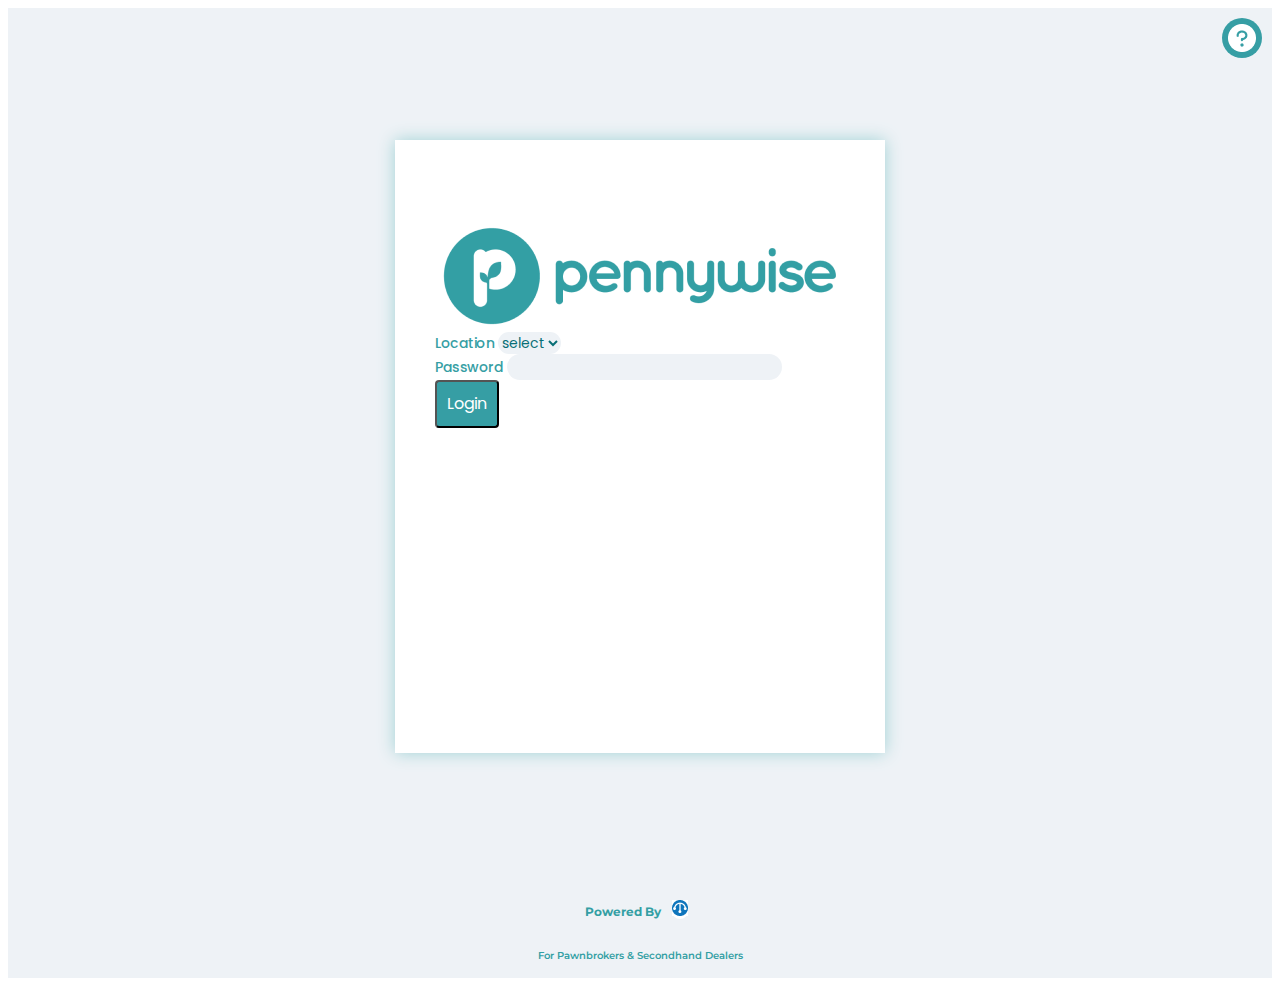
<file: index.html>
<!DOCTYPE html>
<html lang="en">

<head>
    <meta charset="UTF-8">
    <meta name="viewport" content="width=device-width, initial-scale=1.0">

    <link href="./style.css" rel="stylesheet" >
    <link href="https://cdn.jsdelivr.net/npm/bootstrap@5.0.2/dist/css/bootstrap.min.css" rel="stylesheet"
        integrity="sha384-EVSTQN3/azprG1Anm3QDgpJLIm9Nao0Yz1ztcQTwFspd3yD65VohhpuuCOmLASjC" crossorigin="anonymous">
        <title>Document</title>
</head>

<body>
    <section class="login_section">
        <div class="quesgtion_mark">
            <img src="./q.png" class="img-fluid">
        </div>
        <div class="container">
            <div class="row">
                <div class='col-xl-4 col-lg-6 col-md-10 mx-auto'>
                    <div class='login-form'>
                        <div class='form-main-heading my-3'>
                            <img src="./PW_Logo-Full.png" class='img-fluid' />
                        </div>

                        <form class="text-center">
                            <div class="mb-3 text-start mt-5">
                                <label for="LocationInput" class="form-label">Location</label>
                                <select id="LocationInput" class="form-select" aria-label="Default select example">
                                    <option selected>select</option>
                                    <option value="1">One</option>
                                    <option value="2">Two</option>
                                    <option value="3">Three</option>
                                </select>
                            </div>
                            <div class="mb-3 text-start">
                                <label for="PasswordInput" class="form-label">Password</label>
                                <input type="password" class="form-control" id="PasswordInput">
                            </div>
                            <button type="submit" class="btn log-btn mt-sm-5 mt-2 mx-auto">Login</button>
                        </form>
                    </div>
                </div>
            </div>
        </div>
        <footer>
            <div class="footer_position"></div>
            <div class="footer_container">
                <h5>Powered By <span><img src="./footer.png" class="img-fluid"></span></h5>
                <p>For Pawnbrokers & Secondhand Dealers</p>
            </div>
        </footer>
    </section>

    <script src="https://cdn.jsdelivr.net/npm/bootstrap@5.0.2/dist/js/bootstrap.bundle.min.js"
        integrity="sha384-MrcW6ZMFYlzcLA8Nl+NtUVF0sA7MsXsP1UyJoMp4YLEuNSfAP+JcXn/tWtIaxVXM"
        crossorigin="anonymous"></script>
</body>

</html>
</file>
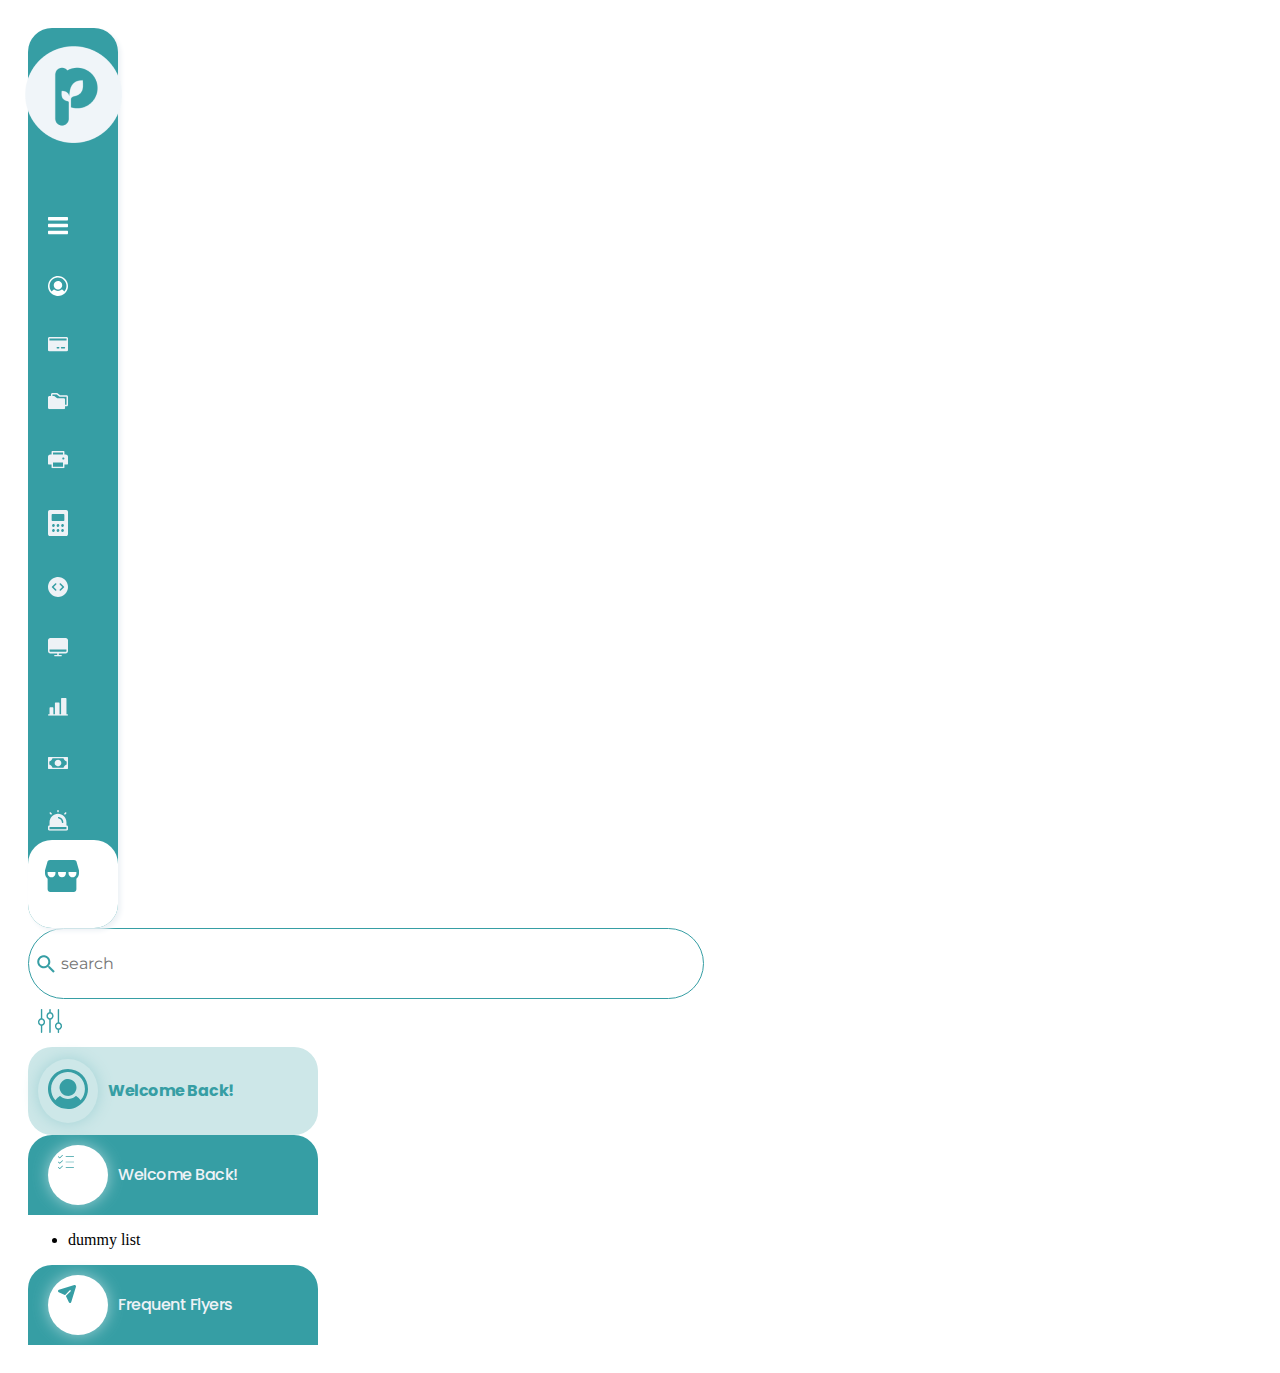
<file: dashboard.html>
<!DOCTYPE html>
<html lang="en">

<head>
    <meta charset="UTF-8">
    <meta name="viewport" content="width=device-width, initial-scale=1.0">

    <link href="./style.css" rel="stylesheet" >
    <link href="https://cdn.jsdelivr.net/npm/bootstrap@5.0.2/dist/css/bootstrap.min.css" rel="stylesheet"
        integrity="sha384-EVSTQN3/azprG1Anm3QDgpJLIm9Nao0Yz1ztcQTwFspd3yD65VohhpuuCOmLASjC" crossorigin="anonymous">
        <title>Document</title>
</head>

<body>
    <section class="dashboard_section"> 
        <div class="custom_container">
            <div class="row">
                <div class="col custom_col_nav" id="nav_menu">
                    <div class="lgog_div">
                        <img src="./PW_Logo-Icon.png" class="img-fluid">
                    </div>
                    <div class="menu_div">
                        <ul>
                            <li><a><svg xmlns="http://www.w3.org/2000/svg" width="20" height="18" viewBox="0 0 20 18" fill="none">
                                <path d="M20 7.71429V9.42857C20 9.6559 19.9122 9.87392 19.7559 10.0347C19.5996 10.1954 19.3877 10.2857 19.1667 10.2857H0.833333C0.61232 10.2857 0.400358 10.1954 0.244078 10.0347C0.0877975 9.87392 0 9.6559 0 9.42857V7.71429C0 7.48696 0.0877975 7.26894 0.244078 7.10819C0.400358 6.94745 0.61232 6.85714 0.833333 6.85714H19.1667C19.3877 6.85714 19.5996 6.94745 19.7559 7.10819C19.9122 7.26894 20 7.48696 20 7.71429ZM19.1667 13.7143H0.833333C0.61232 13.7143 0.400358 13.8046 0.244078 13.9653C0.0877975 14.1261 0 14.3441 0 14.5714V16.2857C0 16.513 0.0877975 16.7311 0.244078 16.8918C0.400358 17.0526 0.61232 17.1429 0.833333 17.1429H19.1667C19.3877 17.1429 19.5996 17.0526 19.7559 16.8918C19.9122 16.7311 20 16.513 20 16.2857V14.5714C20 14.3441 19.9122 14.1261 19.7559 13.9653C19.5996 13.8046 19.3877 13.7143 19.1667 13.7143ZM19.1667 0H0.833333C0.61232 0 0.400358 0.090306 0.244078 0.251051C0.0877975 0.411797 0 0.629814 0 0.857143V2.57143C0 2.79876 0.0877975 3.01677 0.244078 3.17752C0.400358 3.33827 0.61232 3.42857 0.833333 3.42857H19.1667C19.3877 3.42857 19.5996 3.33827 19.7559 3.17752C19.9122 3.01677 20 2.79876 20 2.57143V0.857143C20 0.629814 19.9122 0.411797 19.7559 0.251051C19.5996 0.090306 19.3877 0 19.1667 0Z" fill="white"/>
                              </svg><span>Main Menu</span></a>
                            </li>
                            <li><a><svg xmlns="http://www.w3.org/2000/svg" width="20" height="20" viewBox="0 0 20 20" fill="none">
                                <path d="M14.2308 9.23077C14.2308 10.0675 13.9826 10.8855 13.5178 11.5813C13.0529 12.277 12.3921 12.8193 11.619 13.1395C10.846 13.4597 9.99531 13.5435 9.17462 13.3802C8.35393 13.217 7.60008 12.8141 7.0084 12.2224C6.41671 11.6307 6.01377 10.8768 5.85053 10.0561C5.68728 9.23546 5.77107 8.38479 6.09128 7.61172C6.4115 6.83865 6.95377 6.17789 7.64951 5.71301C8.34526 5.24813 9.16323 5 10 5C11.1217 5.00127 12.1971 5.44742 12.9902 6.24057C13.7833 7.03371 14.2295 8.10909 14.2308 9.23077ZM20 10C20 11.9778 19.4135 13.9112 18.3147 15.5557C17.2159 17.2002 15.6541 18.4819 13.8268 19.2388C11.9996 19.9957 9.98891 20.1937 8.0491 19.8078C6.10929 19.422 4.32746 18.4696 2.92894 17.0711C1.53041 15.6725 0.578004 13.8907 0.192152 11.9509C-0.1937 10.0111 0.00433284 8.00042 0.761209 6.17316C1.51809 4.3459 2.79981 2.78412 4.4443 1.6853C6.08879 0.58649 8.02219 0 10 0C12.6513 0.00279983 15.1932 1.05727 17.068 2.93202C18.9427 4.80678 19.9972 7.34869 20 10ZM18.4615 10C18.4603 8.86109 18.2294 7.73412 17.7826 6.6865C17.3359 5.63887 16.6824 4.69211 15.8614 3.90282C15.0403 3.11353 14.0685 2.49794 13.0041 2.09285C11.9396 1.68776 10.8044 1.50149 9.66635 1.54519C5.1375 1.72019 1.52597 5.49231 1.53847 10.024C1.54281 12.087 2.30368 14.0768 3.67693 15.6163C4.23618 14.8052 4.94658 14.1095 5.76923 13.5673C5.83937 13.521 5.92276 13.4989 6.00663 13.5045C6.0905 13.51 6.17024 13.5429 6.23366 13.5981C7.27902 14.5023 8.61497 14.9999 9.99712 14.9999C11.3793 14.9999 12.7152 14.5023 13.7606 13.5981C13.824 13.5429 13.9037 13.51 13.9876 13.5045C14.0715 13.4989 14.1549 13.521 14.225 13.5673C15.0487 14.1092 15.7601 14.8049 16.3202 15.6163C17.7002 14.0712 18.4626 12.0717 18.4615 10Z" fill="white"/>
                              </svg><span>New Customer</span></a>
                            </li>
                            <li><a><svg xmlns="http://www.w3.org/2000/svg" width="20" height="15" viewBox="0 0 20 15" fill="none">
                                <g clip-path="url(#clip0_28_2463)">
                                  <path d="M18.5714 0H1.42857C1.04969 0 0.686328 0.15145 0.418419 0.421034C0.15051 0.690617 0 1.05625 0 1.4375V12.9375C0 13.3187 0.15051 13.6844 0.418419 13.954C0.686328 14.2235 1.04969 14.375 1.42857 14.375H18.5714C18.9503 14.375 19.3137 14.2235 19.5816 13.954C19.8495 13.6844 20 13.3187 20 12.9375V1.4375C20 1.05625 19.8495 0.690617 19.5816 0.421034C19.3137 0.15145 18.9503 0 18.5714 0ZM10.7143 11.5H9.28571C9.09627 11.5 8.91459 11.4243 8.78064 11.2895C8.64668 11.1547 8.57143 10.9719 8.57143 10.7812C8.57143 10.5906 8.64668 10.4078 8.78064 10.273C8.91459 10.1382 9.09627 10.0625 9.28571 10.0625H10.7143C10.9037 10.0625 11.0854 10.1382 11.2194 10.273C11.3533 10.4078 11.4286 10.5906 11.4286 10.7812C11.4286 10.9719 11.3533 11.1547 11.2194 11.2895C11.0854 11.4243 10.9037 11.5 10.7143 11.5ZM16.4286 11.5H13.5714C13.382 11.5 13.2003 11.4243 13.0664 11.2895C12.9324 11.1547 12.8571 10.9719 12.8571 10.7812C12.8571 10.5906 12.9324 10.4078 13.0664 10.273C13.2003 10.1382 13.382 10.0625 13.5714 10.0625H16.4286C16.618 10.0625 16.7997 10.1382 16.9336 10.273C17.0676 10.4078 17.1429 10.5906 17.1429 10.7812C17.1429 10.9719 17.0676 11.1547 16.9336 11.2895C16.7997 11.4243 16.618 11.5 16.4286 11.5ZM1.42857 3.59375V1.4375H18.5714V3.59375H1.42857Z" fill="#EEF2F6"/>
                                </g>
                                <defs>
                                  <clipPath id="clip0_28_2463">
                                    <rect width="20" height="14.375" fill="white"/>
                                  </clipPath>
                                </defs>
                              </svg><span>Retail Menu</span></a>
                            </li>
                            <li><a><svg xmlns="http://www.w3.org/2000/svg" width="20" height="17" viewBox="0 0 20 17" fill="none">
                                <g clip-path="url(#clip0_28_2218)">
                                  <path d="M18.5185 2.22222H12.0991L9.53056 0.296296C9.27374 0.104681 8.96209 0.000794758 8.64167 0H4.44444C4.05153 0 3.67471 0.156084 3.39688 0.433916C3.11905 0.711747 2.96296 1.08857 2.96296 1.48148V2.96296H1.48148C1.08857 2.96296 0.711747 3.11905 0.433916 3.39688C0.156084 3.67471 0 4.05153 0 4.44444V14.8148C0 15.2077 0.156084 15.5845 0.433916 15.8624C0.711747 16.1402 1.08857 16.2963 1.48148 16.2963H15.638C16.0089 16.2958 16.3644 16.1482 16.6267 15.886C16.889 15.6237 17.0365 15.2681 17.037 14.8972V13.3333H18.6009C18.9718 13.3328 19.3274 13.1853 19.5897 12.923C19.8519 12.6607 19.9995 12.3052 20 11.9343V3.7037C20 3.31079 19.8439 2.93397 19.5661 2.65614C19.2883 2.37831 18.9114 2.22222 18.5185 2.22222ZM18.5185 11.8518H17.037V6.66667C17.037 6.27375 16.881 5.89693 16.6031 5.6191C16.3253 5.34127 15.9485 5.18518 15.5556 5.18518H9.13611L6.56759 3.25926C6.31078 3.06764 5.99912 2.96376 5.6787 2.96296H4.44444V1.48148H8.64167L11.2102 3.40741C11.467 3.59902 11.7787 3.70291 12.0991 3.7037H18.5185V11.8518Z" fill="#EEF2F6"/>
                                </g>
                                <defs>
                                  <clipPath id="clip0_28_2218">
                                    <rect width="20" height="16.2963" fill="white"/>
                                  </clipPath>
                                </defs>
                              </svg><span>Loan Bays & Locations</span></a>
                            </li>
                            <li><a><svg xmlns="http://www.w3.org/2000/svg" width="20" height="18" viewBox="0 0 20 18" fill="none">
                                <g clip-path="url(#clip0_28_2238)">
                                  <path d="M20 5.71428V12.8571C20 13.0466 19.9247 13.2283 19.7908 13.3622C19.6568 13.4962 19.4752 13.5714 19.2857 13.5714H16.4286V16.4286C16.4286 16.618 16.3533 16.7997 16.2194 16.9336C16.0854 17.0676 15.9037 17.1429 15.7143 17.1429H4.28571C4.09627 17.1429 3.91459 17.0676 3.78064 16.9336C3.64668 16.7997 3.57143 16.618 3.57143 16.4286V13.5714H0.714286C0.524845 13.5714 0.343164 13.4962 0.209209 13.3622C0.0752549 13.2283 0 13.0466 0 12.8571V5.71428C0 4.53303 1.01429 3.57143 2.26161 3.57143H3.57143V0.714286C3.57143 0.524845 3.64668 0.343164 3.78064 0.20921C3.91459 0.075255 4.09627 0 4.28571 0H15.7143C15.9037 0 16.0854 0.075255 16.2194 0.20921C16.3533 0.343164 16.4286 0.524845 16.4286 0.714286V3.57143H17.7384C18.9857 3.57143 20 4.53303 20 5.71428ZM5 3.57143H15V1.42857H5V3.57143ZM15 11.4286H5V15.7143H15V11.4286ZM16.4286 7.5C16.4286 7.28809 16.3657 7.08094 16.248 6.90475C16.1303 6.72855 15.9629 6.59122 15.7672 6.51013C15.5714 6.42903 15.356 6.40782 15.1481 6.44916C14.9403 6.4905 14.7494 6.59254 14.5995 6.74238C14.4497 6.89223 14.3476 7.08314 14.3063 7.29097C14.265 7.49881 14.2862 7.71424 14.3673 7.91002C14.4484 8.10579 14.5857 8.27313 14.7619 8.39086C14.9381 8.50859 15.1452 8.57143 15.3571 8.57143C15.6413 8.57143 15.9138 8.45854 16.1148 8.25761C16.3157 8.05668 16.4286 7.78416 16.4286 7.5Z" fill="#EEF2F6"/>
                                </g>
                                <defs>
                                  <clipPath id="clip0_28_2238">
                                    <rect width="20" height="17.1429" fill="white"/>
                                  </clipPath>
                                </defs>
                              </svg><span>Reprint Receipts</span></a>
                            </li>
                            <li><a><svg xmlns="http://www.w3.org/2000/svg" width="20" height="26" viewBox="0 0 20 26" fill="none">
                                <path d="M18.1818 0H1.81818C1.33597 0 0.873508 0.210714 0.532533 0.585786C0.191558 0.960859 0 1.46957 0 2V24C0 24.5304 0.191558 25.0391 0.532533 25.4142C0.873508 25.7893 1.33597 26 1.81818 26H18.1818C18.664 26 19.1265 25.7893 19.4675 25.4142C19.8084 25.0391 20 24.5304 20 24V2C20 1.46957 19.8084 0.960859 19.4675 0.585786C19.1265 0.210714 18.664 0 18.1818 0ZM5.45455 22C5.18484 22 4.9212 21.912 4.69695 21.7472C4.4727 21.5824 4.29792 21.3481 4.19471 21.074C4.0915 20.7999 4.06449 20.4983 4.11711 20.2074C4.16973 19.9164 4.2996 19.6491 4.49031 19.4393C4.68102 19.2296 4.92399 19.0867 5.18851 19.0288C5.45303 18.9709 5.72721 19.0007 5.97639 19.1142C6.22556 19.2277 6.43853 19.42 6.58837 19.6666C6.73821 19.9133 6.81818 20.2033 6.81818 20.5C6.81818 20.8978 6.67451 21.2794 6.41878 21.5607C6.16305 21.842 5.8162 22 5.45455 22ZM5.45455 17C5.18484 17 4.9212 16.912 4.69695 16.7472C4.4727 16.5824 4.29792 16.3481 4.19471 16.074C4.0915 15.7999 4.06449 15.4983 4.11711 15.2074C4.16973 14.9164 4.2996 14.6491 4.49031 14.4393C4.68102 14.2296 4.92399 14.0867 5.18851 14.0288C5.45303 13.9709 5.72721 14.0007 5.97639 14.1142C6.22556 14.2277 6.43853 14.42 6.58837 14.6666C6.73821 14.9133 6.81818 15.2033 6.81818 15.5C6.81818 15.8978 6.67451 16.2794 6.41878 16.5607C6.16305 16.842 5.8162 17 5.45455 17ZM10 22C9.7303 22 9.46665 21.912 9.2424 21.7472C9.01816 21.5824 8.84338 21.3481 8.74016 21.074C8.63695 20.7999 8.60995 20.4983 8.66257 20.2074C8.71518 19.9164 8.84506 19.6491 9.03576 19.4393C9.22647 19.2296 9.46945 19.0867 9.73397 19.0288C9.99849 18.9709 10.2727 19.0007 10.5218 19.1142C10.771 19.2277 10.984 19.42 11.1338 19.6666C11.2837 19.9133 11.3636 20.2033 11.3636 20.5C11.3636 20.8978 11.22 21.2794 10.9642 21.5607C10.7085 21.842 10.3617 22 10 22ZM10 17C9.7303 17 9.46665 16.912 9.2424 16.7472C9.01816 16.5824 8.84338 16.3481 8.74016 16.074C8.63695 15.7999 8.60995 15.4983 8.66257 15.2074C8.71518 14.9164 8.84506 14.6491 9.03576 14.4393C9.22647 14.2296 9.46945 14.0867 9.73397 14.0288C9.99849 13.9709 10.2727 14.0007 10.5218 14.1142C10.771 14.2277 10.984 14.42 11.1338 14.6666C11.2837 14.9133 11.3636 15.2033 11.3636 15.5C11.3636 15.8978 11.22 16.2794 10.9642 16.5607C10.7085 16.842 10.3617 17 10 17ZM14.5455 22C14.2758 22 14.0121 21.912 13.7879 21.7472C13.5636 21.5824 13.3888 21.3481 13.2856 21.074C13.1824 20.7999 13.1554 20.4983 13.208 20.2074C13.2606 19.9164 13.3905 19.6491 13.5812 19.4393C13.7719 19.2296 14.0149 19.0867 14.2794 19.0288C14.5439 18.9709 14.8181 19.0007 15.0673 19.1142C15.3165 19.2277 15.5294 19.42 15.6793 19.6666C15.8291 19.9133 15.9091 20.2033 15.9091 20.5C15.9091 20.8978 15.7654 21.2794 15.5097 21.5607C15.254 21.842 14.9071 22 14.5455 22ZM14.5455 17C14.2758 17 14.0121 16.912 13.7879 16.7472C13.5636 16.5824 13.3888 16.3481 13.2856 16.074C13.1824 15.7999 13.1554 15.4983 13.208 15.2074C13.2606 14.9164 13.3905 14.6491 13.5812 14.4393C13.7719 14.2296 14.0149 14.0867 14.2794 14.0288C14.5439 13.9709 14.8181 14.0007 15.0673 14.1142C15.3165 14.2277 15.5294 14.42 15.6793 14.6666C15.8291 14.9133 15.9091 15.2033 15.9091 15.5C15.9091 15.8978 15.7654 16.2794 15.5097 16.5607C15.254 16.842 14.9071 17 14.5455 17ZM16.3636 10C16.3636 10.2652 16.2679 10.5196 16.0974 10.7071C15.9269 10.8946 15.6957 11 15.4545 11H4.54545C4.30435 11 4.07312 10.8946 3.90263 10.7071C3.73214 10.5196 3.63636 10.2652 3.63636 10V5C3.63636 4.73478 3.73214 4.48043 3.90263 4.29289C4.07312 4.10536 4.30435 4 4.54545 4H15.4545C15.6957 4 15.9269 4.10536 16.0974 4.29289C16.2679 4.48043 16.3636 4.73478 16.3636 5V10Z" fill="#EEF2F6"/>
                              </svg><span>Till Balancing</span></a>
                            </li>
                            <li><a><svg xmlns="http://www.w3.org/2000/svg" width="20" height="20" viewBox="0 0 20 20" fill="none">
                                <g clip-path="url(#clip0_28_2225)">
                                  <path d="M20 10C20 8.02219 19.4135 6.08879 18.3147 4.4443C17.2159 2.79981 15.6541 1.51808 13.8268 0.761209C11.9996 0.00433249 9.98891 -0.193701 8.0491 0.192151C6.10929 0.578003 4.32746 1.53041 2.92894 2.92894C1.53041 4.32746 0.578005 6.10929 0.192152 8.0491C-0.193701 9.98891 0.00433297 11.9996 0.761209 13.8268C1.51808 15.6541 2.79981 17.2159 4.4443 18.3147C6.08879 19.4135 8.02219 20 10 20C12.6513 19.9972 15.1932 18.9427 17.068 17.068C18.9427 15.1932 19.9972 12.6513 20 10ZM7.14808 13.6212L4.07116 10.5442C3.99964 10.4728 3.9429 10.388 3.90419 10.2946C3.86548 10.2012 3.84555 10.1011 3.84555 10C3.84555 9.89891 3.86548 9.79882 3.90419 9.70543C3.9429 9.61205 3.99964 9.52721 4.07116 9.45577L7.14808 6.37885C7.29242 6.23451 7.48818 6.15342 7.69231 6.15342C7.89644 6.15342 8.0922 6.23451 8.23654 6.37885C8.38088 6.52319 8.46197 6.71895 8.46197 6.92308C8.46197 7.12721 8.38088 7.32297 8.23654 7.46731L5.70289 10L8.23654 12.5327C8.38088 12.677 8.46197 12.8728 8.46197 13.0769C8.46197 13.2811 8.38088 13.4768 8.23654 13.6212C8.0922 13.7655 7.89644 13.8466 7.69231 13.8466C7.48818 13.8466 7.29242 13.7655 7.14808 13.6212ZM11.7635 13.6212C11.6919 13.5497 11.6352 13.4649 11.5965 13.3715C11.5578 13.2781 11.5379 13.178 11.5379 13.0769C11.5379 12.9758 11.5578 12.8757 11.5965 12.7824C11.6352 12.689 11.6919 12.6041 11.7635 12.5327L14.2971 10L11.7635 7.46731C11.6191 7.32297 11.538 7.12721 11.538 6.92308C11.538 6.71895 11.6191 6.52319 11.7635 6.37885C11.9078 6.23451 12.1036 6.15342 12.3077 6.15342C12.5118 6.15342 12.7076 6.23451 12.8519 6.37885L15.9288 9.45577C16.0004 9.52721 16.0571 9.61205 16.0958 9.70543C16.1345 9.79882 16.1545 9.89891 16.1545 10C16.1545 10.1011 16.1345 10.2012 16.0958 10.2946C16.0571 10.388 16.0004 10.4728 15.9288 10.5442L12.8519 13.6212C12.7805 13.6927 12.6956 13.7494 12.6023 13.7881C12.5089 13.8268 12.4088 13.8468 12.3077 13.8468C12.2066 13.8468 12.1065 13.8268 12.0131 13.7881C11.9197 13.7494 11.8349 13.6927 11.7635 13.6212Z" fill="#EEF2F6"/>
                                </g>
                                <defs>
                                  <clipPath id="clip0_28_2225">
                                    <rect width="20" height="20" fill="white" transform="translate(20) rotate(90)"/>
                                  </clipPath>
                                </defs>
                              </svg><span>Cash Till Transfer</span></a>
                            </li>
                            <li><a><svg xmlns="http://www.w3.org/2000/svg" width="20" height="19" viewBox="0 0 20 19" fill="none">
                                <g clip-path="url(#clip0_28_3403)">
                                  <path d="M17.6923 0H2.30769C1.69565 0 1.10868 0.243131 0.675907 0.675908C0.243131 1.10868 0 1.69565 0 2.30769V13.0769C0 13.689 0.243131 14.2759 0.675907 14.7087C1.10868 15.1415 1.69565 15.3846 2.30769 15.3846H9.23077V16.9231H6.92308C6.71906 16.9231 6.52341 17.0041 6.37915 17.1484C6.23489 17.2926 6.15385 17.4883 6.15385 17.6923C6.15385 17.8963 6.23489 18.092 6.37915 18.2362C6.52341 18.3805 6.71906 18.4615 6.92308 18.4615H13.0769C13.2809 18.4615 13.4766 18.3805 13.6209 18.2362C13.7651 18.092 13.8462 17.8963 13.8462 17.6923C13.8462 17.4883 13.7651 17.2926 13.6209 17.1484C13.4766 17.0041 13.2809 16.9231 13.0769 16.9231H10.7692V15.3846H17.6923C18.3043 15.3846 18.8913 15.1415 19.3241 14.7087C19.7569 14.2759 20 13.689 20 13.0769V2.30769C20 1.69565 19.7569 1.10868 19.3241 0.675908C18.8913 0.243131 18.3043 0 17.6923 0ZM17.6923 13.8462H2.30769C2.10368 13.8462 1.90802 13.7651 1.76376 13.6209C1.61951 13.4766 1.53846 13.2809 1.53846 13.0769V11.5385H18.4615V13.0769C18.4615 13.2809 18.3805 13.4766 18.2362 13.6209C18.092 13.7651 17.8963 13.8462 17.6923 13.8462Z" fill="#EEF2F6"/>
                                </g>
                                <defs>
                                  <clipPath id="clip0_28_3403">
                                    <rect width="20" height="18.4615" fill="white"/>
                                  </clipPath>
                                </defs>
                              </svg><span>Loans To Retail</span></a>
                            </li>
                            <li><a><svg xmlns="http://www.w3.org/2000/svg" width="20" height="18" viewBox="0 0 20 18" fill="none">
                                <g clip-path="url(#clip0_28_2343)">
                                  <path d="M20 16.9231C20 17.1271 19.919 17.3228 19.7747 17.467C19.6304 17.6113 19.4348 17.6923 19.2308 17.6923H0.769231C0.565218 17.6923 0.369561 17.6113 0.225302 17.467C0.0810437 17.3228 0 17.1271 0 16.9231C0 16.7191 0.0810437 16.5234 0.225302 16.3792C0.369561 16.2349 0.565218 16.1538 0.769231 16.1538H1.53846V10C1.53846 9.79599 1.61951 9.60033 1.76376 9.45607C1.90802 9.31181 2.10368 9.23077 2.30769 9.23077H4.61538C4.8194 9.23077 5.01505 9.31181 5.15931 9.45607C5.30357 9.60033 5.38462 9.79599 5.38462 10V16.1538H6.92308V5.38462C6.92308 5.1806 7.00412 4.98495 7.14838 4.84069C7.29264 4.69643 7.4883 4.61539 7.69231 4.61539H10.7692C10.9732 4.61539 11.1689 4.69643 11.3132 4.84069C11.4574 4.98495 11.5385 5.1806 11.5385 5.38462V16.1538H13.0769V0.769231C13.0769 0.565218 13.158 0.369561 13.3022 0.225303C13.4465 0.0810439 13.6421 0 13.8462 0H17.6923C17.8963 0 18.092 0.0810439 18.2362 0.225303C18.3805 0.369561 18.4615 0.565218 18.4615 0.769231V16.1538H19.2308C19.4348 16.1538 19.6304 16.2349 19.7747 16.3792C19.919 16.5234 20 16.7191 20 16.9231Z" fill="#EEF2F6"/>
                                </g>
                                <defs>
                                  <clipPath id="clip0_28_2343">
                                    <rect width="20" height="17.6923" fill="white"/>
                                  </clipPath>
                                </defs>
                              </svg><span>Reporting</span></a>
                            </li>
                            <li><a><svg xmlns="http://www.w3.org/2000/svg" width="20" height="12" viewBox="0 0 20 12" fill="none">
                                <g clip-path="url(#clip0_28_2654)">
                                  <path d="M13.3333 6C13.3333 6.65927 13.1378 7.30374 12.7716 7.8519C12.4053 8.40006 11.8847 8.8273 11.2756 9.0796C10.6665 9.33189 9.9963 9.3979 9.3497 9.26928C8.7031 9.14067 8.10915 8.8232 7.64298 8.35702C7.1768 7.89085 6.85933 7.2969 6.73072 6.6503C6.6021 6.0037 6.66811 5.33348 6.9204 4.72439C7.17269 4.1153 7.59994 3.59471 8.1481 3.22843C8.69626 2.86216 9.34073 2.66667 10 2.66667C10.8841 2.66667 11.7319 3.01786 12.357 3.64298C12.9821 4.2681 13.3333 5.11594 13.3333 6ZM20 0.666667V11.3333C20 11.5101 19.9298 11.6797 19.8047 11.8047C19.6797 11.9298 19.5101 12 19.3333 12H0.666667C0.489856 12 0.320286 11.9298 0.195262 11.8047C0.0702379 11.6797 0 11.5101 0 11.3333V0.666667C0 0.489856 0.0702379 0.320286 0.195262 0.195262C0.320286 0.070238 0.489856 0 0.666667 0H19.3333C19.5101 0 19.6797 0.070238 19.8047 0.195262C19.9298 0.320286 20 0.489856 20 0.666667ZM18.6667 4.52917C17.9097 4.30534 17.2207 3.89567 16.6625 3.33749C16.1043 2.7793 15.6947 2.09033 15.4708 1.33333H4.52917C4.30534 2.09033 3.89567 2.7793 3.33749 3.33749C2.7793 3.89567 2.09033 4.30534 1.33333 4.52917V7.47083C2.09033 7.69466 2.7793 8.10433 3.33749 8.66251C3.89567 9.2207 4.30534 9.90967 4.52917 10.6667H15.4708C15.6947 9.90967 16.1043 9.2207 16.6625 8.66251C17.2207 8.10433 17.9097 7.69466 18.6667 7.47083V4.52917Z" fill="#EEF2F6"/>
                                </g>
                                <defs>
                                  <clipPath id="clip0_28_2654">
                                    <rect width="20" height="12" fill="white"/>
                                  </clipPath>
                                </defs>
                              </svg><span>Todays Transactions</span></a>
                            </li>
                            <li><a><svg xmlns="http://www.w3.org/2000/svg" width="20" height="21" viewBox="0 0 20 21" fill="none">
                                <g clip-path="url(#clip0_28_2361)">
                                  <path d="M9.23077 1.53846V0.769231C9.23077 0.565218 9.31181 0.369561 9.45607 0.225302C9.60033 0.0810437 9.79599 0 10 0C10.204 0 10.3997 0.0810437 10.5439 0.225302C10.6882 0.369561 10.7692 0.565218 10.7692 0.769231V1.53846C10.7692 1.74247 10.6882 1.93813 10.5439 2.08239C10.3997 2.22665 10.204 2.30769 10 2.30769C9.79599 2.30769 9.60033 2.22665 9.45607 2.08239C9.31181 1.93813 9.23077 1.74247 9.23077 1.53846ZM16.9231 4.61538C17.0241 4.61546 17.1242 4.59563 17.2176 4.55703C17.311 4.51842 17.3958 4.4618 17.4673 4.39038L18.2365 3.62115C18.3809 3.47681 18.462 3.28105 18.462 3.07692C18.462 2.8728 18.3809 2.67703 18.2365 2.53269C18.0922 2.38835 17.8964 2.30726 17.6923 2.30726C17.4882 2.30726 17.2924 2.38835 17.1481 2.53269L16.3788 3.30192C16.2711 3.4095 16.1978 3.54662 16.1681 3.69592C16.1383 3.84521 16.1536 3.99997 16.2118 4.14061C16.2701 4.28124 16.3688 4.40142 16.4954 4.48594C16.622 4.57045 16.7708 4.6155 16.9231 4.61538ZM2.53269 4.39038C2.60416 4.46185 2.68901 4.51855 2.78239 4.55723C2.87577 4.5959 2.97585 4.61581 3.07692 4.61581C3.178 4.61581 3.27808 4.5959 3.37146 4.55723C3.46484 4.51855 3.54968 4.46185 3.62115 4.39038C3.69262 4.31892 3.74932 4.23407 3.78799 4.14069C3.82667 4.04731 3.84658 3.94723 3.84658 3.84615C3.84658 3.74508 3.82667 3.645 3.78799 3.55162C3.74932 3.45824 3.69262 3.37339 3.62115 3.30192L2.85192 2.53269C2.70758 2.38835 2.51182 2.30726 2.30769 2.30726C2.10357 2.30726 1.9078 2.38835 1.76346 2.53269C1.61912 2.67703 1.53803 2.8728 1.53803 3.07692C1.53803 3.28105 1.61912 3.47681 1.76346 3.62115L2.53269 4.39038ZM20 16.9231V19.2308C20 19.6388 19.8379 20.0301 19.5494 20.3186C19.2609 20.6071 18.8696 20.7692 18.4615 20.7692H1.53846C1.13044 20.7692 0.739122 20.6071 0.450605 20.3186C0.162087 20.0301 0 19.6388 0 19.2308V16.9231C0 16.5151 0.162087 16.1237 0.450605 15.8352C0.739122 15.5467 1.13044 15.3846 1.53846 15.3846V12.3077C1.53843 11.1911 1.75941 10.0855 2.18866 9.05465C2.61792 8.02383 3.24696 7.08816 4.03952 6.30159C4.83209 5.51501 5.7725 4.89309 6.80655 4.47167C7.84059 4.05024 8.94783 3.83765 10.0644 3.84615C14.6942 3.88077 18.4615 7.72019 18.4615 12.4038V15.3846C18.8696 15.3846 19.2609 15.5467 19.5494 15.8352C19.8379 16.1237 20 16.5151 20 16.9231ZM10.6423 8.45096C12.4683 8.75769 13.8462 10.4154 13.8462 12.3077C13.8462 12.5117 13.9272 12.7074 14.0715 12.8516C14.2157 12.9959 14.4114 13.0769 14.6154 13.0769C14.8194 13.0769 15.0151 12.9959 15.1593 12.8516C15.3036 12.7074 15.3846 12.5117 15.3846 12.3077C15.3846 9.67308 13.4548 7.3625 10.8962 6.93365C10.7961 6.91596 10.6935 6.91826 10.5943 6.94044C10.4952 6.96261 10.4014 7.00421 10.3184 7.06284C10.2354 7.12147 10.1648 7.19596 10.1108 7.28202C10.0567 7.36807 10.0203 7.46398 10.0035 7.5642C9.98674 7.66443 9.99 7.76698 10.0131 7.86594C10.0362 7.9649 10.0787 8.0583 10.1381 8.14075C10.1974 8.2232 10.2726 8.29307 10.3591 8.34631C10.4457 8.39956 10.5419 8.43512 10.6423 8.45096ZM18.4615 19.2308V16.9231H1.53846V19.2308H18.4615Z" fill="#EEF2F6"/>
                                </g>
                                <defs>
                                  <clipPath id="clip0_28_2361">
                                    <rect width="20" height="20.7692" fill="white"/>
                                  </clipPath>
                                </defs>
                              </svg><span>Police Centre</span></a>
                            </li>
                        </ul>
                    </div>
                    <div class="footer_nav">
                        <div class="footer_nav_icon">
                            <div class="svg_img">
                                <svg xmlns="http://www.w3.org/2000/svg" width="34" height="32" viewBox="0 0 34 32" fill="none">
                                    <path d="M34 10.6667C34.0007 10.5427 33.9842 10.4193 33.9509 10.3L31.6053 1.93333C31.4476 1.37819 31.1181 0.889939 30.6658 0.541489C30.2136 0.19304 29.663 0.00308823 29.0961 0H4.90384C4.33702 0.00308823 3.78638 0.19304 3.33415 0.541489C2.88192 0.889939 2.55237 1.37819 2.39471 1.93333L0.050674 10.3C0.0169058 10.4192 -0.000154213 10.5426 1.05027e-06 10.6667V13.3333C1.05027e-06 14.3683 0.236334 15.3891 0.690284 16.3148C1.14423 17.2405 1.80333 18.0457 2.61538 18.6667V29.3333C2.61538 30.0406 2.89093 30.7189 3.38141 31.219C3.87189 31.719 4.53712 32 5.23077 32H28.7692C29.4629 32 30.1281 31.719 30.6186 31.219C31.109 30.7189 31.3846 30.0406 31.3846 29.3333V18.6667C32.1966 18.0457 32.8557 17.2405 33.3097 16.3148C33.7636 15.3891 34 14.3683 34 13.3333V10.6667ZM10.4615 13.3333C10.4613 14.0212 10.2871 14.6973 9.95577 15.2965C9.62444 15.8957 9.14717 16.3976 8.57006 16.7538C7.99295 17.11 7.3355 17.3084 6.66122 17.33C5.98693 17.3515 5.3186 17.1954 4.72077 16.8767C4.6298 16.8045 4.52974 16.7451 4.42327 16.7C3.86926 16.3384 3.41332 15.8405 3.09741 15.2522C2.78149 14.6639 2.61573 14.004 2.61538 13.3333V12H10.4615V13.3333ZM20.9231 13.3333C20.9231 14.3942 20.5097 15.4116 19.774 16.1618C19.0383 16.9119 18.0405 17.3333 17 17.3333C15.9595 17.3333 14.9617 16.9119 14.226 16.1618C13.4902 15.4116 13.0769 14.3942 13.0769 13.3333V12H20.9231V13.3333ZM31.3846 13.3333C31.3841 14.0042 31.2181 14.6642 30.9019 15.2525C30.5856 15.8408 30.1294 16.3386 29.5751 16.7C29.47 16.7451 29.3711 16.804 29.2808 16.875C28.6831 17.194 28.0147 17.3505 27.3403 17.3292C26.666 17.308 26.0083 17.1097 25.431 16.7537C24.8537 16.3976 24.3763 15.8958 24.0447 15.2966C23.7132 14.6975 23.5388 14.0213 23.5384 13.3333V12H31.3846V13.3333Z" fill="#369EA4"/>
                                  </svg>
                            </div>
                            <div class="foote_nav_menu">
                                <img src="./search_footer.svg">
                                <img src="./Group 69.png">
                                <img src="./Group 70.png">
                                <img src="./Group 68.png">
                            </div>
                        </div>
                    </div>
                </div>
                <div class="col custom_col_dashboard">
                    <div class="d-flex align-items-center justify-content-start w-100">
                        <input type="text" id="search" name="search" onchange="hideIcon(this);" placeholder="search" />
                        <img src="./Vector.png" class="img-fluid">
                    </div>
                </div>
                <div class="col custom_col_right">
                    <div class="welcome_back">
                        <div class="svg_img">
                            <svg xmlns="http://www.w3.org/2000/svg" width="40" height="40" viewBox="0 0 40 40" fill="none">
                                <g clip-path="url(#clip0_28_2204)">
                                  <path d="M28.4615 18.4615C28.4615 20.1351 27.9653 21.771 27.0355 23.1625C26.1057 24.554 24.7842 25.6385 23.2381 26.279C21.692 26.9194 19.9906 27.087 18.3492 26.7605C16.7079 26.434 15.2002 25.6281 14.0168 24.4447C12.8334 23.2614 12.0275 21.7537 11.7011 20.1123C11.3746 18.4709 11.5421 16.7696 12.1826 15.2234C12.823 13.6773 13.9075 12.3558 15.299 11.426C16.6905 10.4963 18.3265 10 20 10C22.2434 10.0025 24.3941 10.8948 25.9804 12.4811C27.5667 14.0674 28.459 16.2182 28.4615 18.4615ZM40 20C40 23.9556 38.827 27.8224 36.6294 31.1114C34.4318 34.4004 31.3082 36.9638 27.6537 38.4776C23.9991 39.9913 19.9778 40.3874 16.0982 39.6157C12.2186 38.844 8.65492 36.9392 5.85787 34.1421C3.06082 31.3451 1.15601 27.7814 0.384303 23.9018C-0.387401 20.0222 0.00866569 16.0008 1.52242 12.3463C3.03617 8.69181 5.59962 5.56823 8.8886 3.37061C12.1776 1.17298 16.0444 0 20 0C25.3026 0.00559965 30.3864 2.11453 34.136 5.86405C37.8855 9.61356 39.9944 14.6974 40 20ZM36.9231 20C36.9206 17.7222 36.4588 15.4682 35.5653 13.373C34.6717 11.2777 33.3648 9.38421 31.7227 7.80564C30.0806 6.22707 28.137 4.99588 26.0081 4.18569C23.8792 3.37551 21.6088 3.00298 19.3327 3.09038C10.275 3.44038 3.05193 10.9846 3.07693 20.0481C3.08562 24.1741 4.60736 28.1536 7.35385 31.2327C8.47236 29.6104 9.89316 28.219 11.5385 27.1346C11.6787 27.042 11.8455 26.9978 12.0133 27.0089C12.181 27.02 12.3405 27.0858 12.4673 27.1961C14.558 29.0045 17.2299 29.9997 19.9942 29.9997C22.7585 29.9997 25.4304 29.0045 27.5212 27.1961C27.648 27.0858 27.8075 27.02 27.9752 27.0089C28.143 26.9978 28.3097 27.042 28.45 27.1346C30.0974 28.2184 31.5202 29.6098 32.6404 31.2327C35.4005 28.1424 36.9251 24.1434 36.9231 20Z" fill="#369EA4"/>
                                </g>
                                <defs>
                                  <clipPath id="clip0_28_2204">
                                    <rect width="40" height="40" fill="white"/>
                                  </clipPath>
                                </defs>
                              </svg>
                        </div>
                        <h3>Welcome Back!</h3>
                    </div>
                    <div class="action_to_complete mt-2">
                        <div class="top_part">

                            <div class="svg_img">
                                <svg xmlns="http://www.w3.org/2000/svg" width="16" height="14" viewBox="0 0 16 14" fill="none">
                                    <path d="M16 6.99996C16 7.08836 15.9634 7.17315 15.8981 7.23566C15.8329 7.29817 15.7444 7.33328 15.6522 7.33328H8.0001C7.90785 7.33328 7.81938 7.29817 7.75415 7.23566C7.68892 7.17315 7.65228 7.08836 7.65228 6.99996C7.65228 6.91156 7.68892 6.82678 7.75415 6.76427C7.81938 6.70176 7.90785 6.66664 8.0001 6.66664H15.6522C15.7444 6.66664 15.8329 6.70176 15.8981 6.76427C15.9634 6.82678 16 6.91156 16 6.99996ZM8.0001 2.00012H15.6522C15.7444 2.00012 15.8329 1.965 15.8981 1.90249C15.9634 1.83998 16 1.7552 16 1.6668C16 1.5784 15.9634 1.49361 15.8981 1.4311C15.8329 1.36859 15.7444 1.33348 15.6522 1.33348H8.0001C7.90785 1.33348 7.81938 1.36859 7.75415 1.4311C7.68892 1.49361 7.65228 1.5784 7.65228 1.6668C7.65228 1.7552 7.68892 1.83998 7.75415 1.90249C7.81938 1.965 7.90785 2.00012 8.0001 2.00012ZM15.6522 11.9998H8.0001C7.90785 11.9998 7.81938 12.0349 7.75415 12.0974C7.68892 12.1599 7.65228 12.2447 7.65228 12.3331C7.65228 12.4215 7.68892 12.5063 7.75415 12.5688C7.81938 12.6313 7.90785 12.6664 8.0001 12.6664H15.6522C15.7444 12.6664 15.8329 12.6313 15.8981 12.5688C15.9634 12.5063 16 12.4215 16 12.3331C16 12.2447 15.9634 12.1599 15.8981 12.0974C15.8329 12.0349 15.7444 11.9998 15.6522 11.9998ZM4.27579 0.0976821L1.7393 2.52844L0.594099 1.43097C0.528834 1.36843 0.440315 1.33329 0.348015 1.33329C0.255716 1.33329 0.167197 1.36843 0.101931 1.43097C0.0366656 1.49352 6.87685e-10 1.57835 0 1.6668C-6.87683e-10 1.75525 0.0366656 1.84008 0.101931 1.90262L1.49322 3.23592C1.52552 3.26691 1.56388 3.29149 1.60611 3.30827C1.64833 3.32504 1.69359 3.33367 1.7393 3.33367C1.78501 3.33367 1.83027 3.32504 1.8725 3.30827C1.91472 3.29149 1.95308 3.26691 1.98539 3.23592L4.76796 0.569334C4.80028 0.538365 4.82591 0.501599 4.8434 0.461136C4.86089 0.420673 4.86989 0.377305 4.86989 0.333508C4.86989 0.289711 4.86089 0.246343 4.8434 0.20588C4.82591 0.165417 4.80028 0.128651 4.76796 0.0976821C4.73565 0.066713 4.69728 0.042147 4.65506 0.0253866C4.61283 0.00862629 4.56758 0 4.52188 0C4.47618 0 4.43092 0.00862629 4.3887 0.0253866C4.34648 0.042147 4.30811 0.066713 4.27579 0.0976821ZM4.27579 5.43085L1.7393 7.8616L0.594099 6.76414C0.561783 6.73317 0.523418 6.7086 0.481195 6.69184C0.438972 6.67508 0.393717 6.66645 0.348015 6.66645C0.302313 6.66645 0.257059 6.67508 0.214836 6.69184C0.172612 6.7086 0.134247 6.73317 0.101931 6.76414C0.0696149 6.7951 0.0439803 6.83187 0.0264909 6.87233C0.00900152 6.9128 -9.00895e-10 6.95616 0 6.99996C9.00896e-10 7.04376 0.00900152 7.08713 0.0264909 7.12759C0.0439803 7.16805 0.0696149 7.20482 0.101931 7.23579L1.49322 8.56908C1.52552 8.60007 1.56388 8.62466 1.60611 8.64143C1.64833 8.6582 1.69359 8.66684 1.7393 8.66684C1.78501 8.66684 1.83027 8.6582 1.8725 8.64143C1.91472 8.62466 1.95308 8.60007 1.98539 8.56908L4.76796 5.9025C4.80028 5.87153 4.82591 5.83476 4.8434 5.7943C4.86089 5.75384 4.86989 5.71047 4.86989 5.66667C4.86989 5.62287 4.86089 5.57951 4.8434 5.53904C4.82591 5.49858 4.80028 5.46181 4.76796 5.43085C4.73565 5.39988 4.69728 5.37531 4.65506 5.35855C4.61283 5.34179 4.56758 5.33316 4.52188 5.33316C4.47618 5.33316 4.43092 5.34179 4.3887 5.35855C4.34648 5.37531 4.30811 5.39988 4.27579 5.43085ZM4.27579 10.764L1.7393 13.1948L0.594099 12.0973C0.528834 12.0348 0.440315 11.9996 0.348015 11.9996C0.255716 11.9996 0.167197 12.0348 0.101931 12.0973C0.0366659 12.1598 2.38221e-09 12.2447 0 12.3331C-2.38221e-09 12.4216 0.0366656 12.5064 0.101931 12.569L1.49322 13.9022C1.52552 13.9332 1.56388 13.9578 1.60611 13.9746C1.64833 13.9914 1.69359 14 1.7393 14C1.78501 14 1.83027 13.9914 1.8725 13.9746C1.91472 13.9578 1.95308 13.9332 1.98539 13.9022L4.76796 11.2357C4.83323 11.1731 4.86989 11.0883 4.86989 10.9998C4.86989 10.9114 4.83323 10.8266 4.76796 10.764C4.7027 10.7015 4.61418 10.6663 4.52188 10.6663C4.42958 10.6663 4.34106 10.7015 4.27579 10.764Z" fill="#369EA4"/>
                                </svg>
                            </div>
                            <h3>Welcome Back!</h3>
                        </div>
                        <ul>
                            <li>dummy list</li>
                        </ul>
                    </div>
                    <div class="action_to_complete mt-2">
                        <div class="top_part">

                            <div class="svg_img">
                                <svg xmlns="http://www.w3.org/2000/svg" width="18" height="18" viewBox="0 0 18 18" fill="none">
                                    <path d="M17.9528 1.63128C17.9528 1.63128 17.9528 1.63931 17.9528 1.64333L13.276 17.0701C13.2052 17.3206 13.0595 17.5436 12.8584 17.7089C12.6573 17.8743 12.4105 17.9742 12.151 17.9952C12.114 17.9984 12.077 18 12.0401 18C11.7969 18.0007 11.5586 17.9319 11.3533 17.8016C11.148 17.6713 10.9842 17.485 10.8813 17.2646L8.01177 11.2053C7.98344 11.1453 7.97433 11.0781 7.98569 11.0128C7.99706 10.9474 8.02834 10.8872 8.07525 10.8404L12.6765 6.23744C12.792 6.11588 12.8554 5.954 12.8533 5.78634C12.8511 5.61867 12.7836 5.45848 12.665 5.33991C12.5465 5.22135 12.3863 5.15379 12.2187 5.15164C12.0511 5.14949 11.8892 5.21293 11.7677 5.32842L7.15917 9.93057C7.11233 9.97749 7.05213 10.0088 6.98682 10.0201C6.92151 10.0315 6.85429 10.0224 6.79435 9.99406L0.767546 7.13842C0.530849 7.02995 0.331654 6.85368 0.195186 6.63191C0.058718 6.41014 -0.00888527 6.15286 0.000936686 5.89264C0.0140253 5.62519 0.110833 5.36861 0.277672 5.1592C0.444512 4.94978 0.672944 4.79811 0.930672 4.72563L16.3545 0.0479324H16.3665C16.5861 -0.0137767 16.8182 -0.01594 17.0389 0.0416643C17.2596 0.0992686 17.461 0.214566 17.6225 0.375728C17.784 0.536891 17.8996 0.738114 17.9577 0.958754C18.0157 1.17939 18.014 1.41151 17.9528 1.63128Z" fill="#369EA4"/>
                                  </svg>
                            </div>
                            <h3>Frequent Flyers</h3>
                        </div>
                    </div>
                </div>
            </div>
        </div>
    </section>

    <script src="https://cdn.jsdelivr.net/npm/bootstrap@5.0.2/dist/js/bootstrap.bundle.min.js"
        integrity="sha384-MrcW6ZMFYlzcLA8Nl+NtUVF0sA7MsXsP1UyJoMp4YLEuNSfAP+JcXn/tWtIaxVXM"
        crossorigin="anonymous"></script>
        <script src="https://code.jquery.com/jquery-3.6.0.min.js"></script>
        <script>
             $(document).ready(function() {
                $("#nav_menu").hover(function () {
                    $(this).toggleClass("open");
                });
            });
        </script>
</body>

</html>
</file>
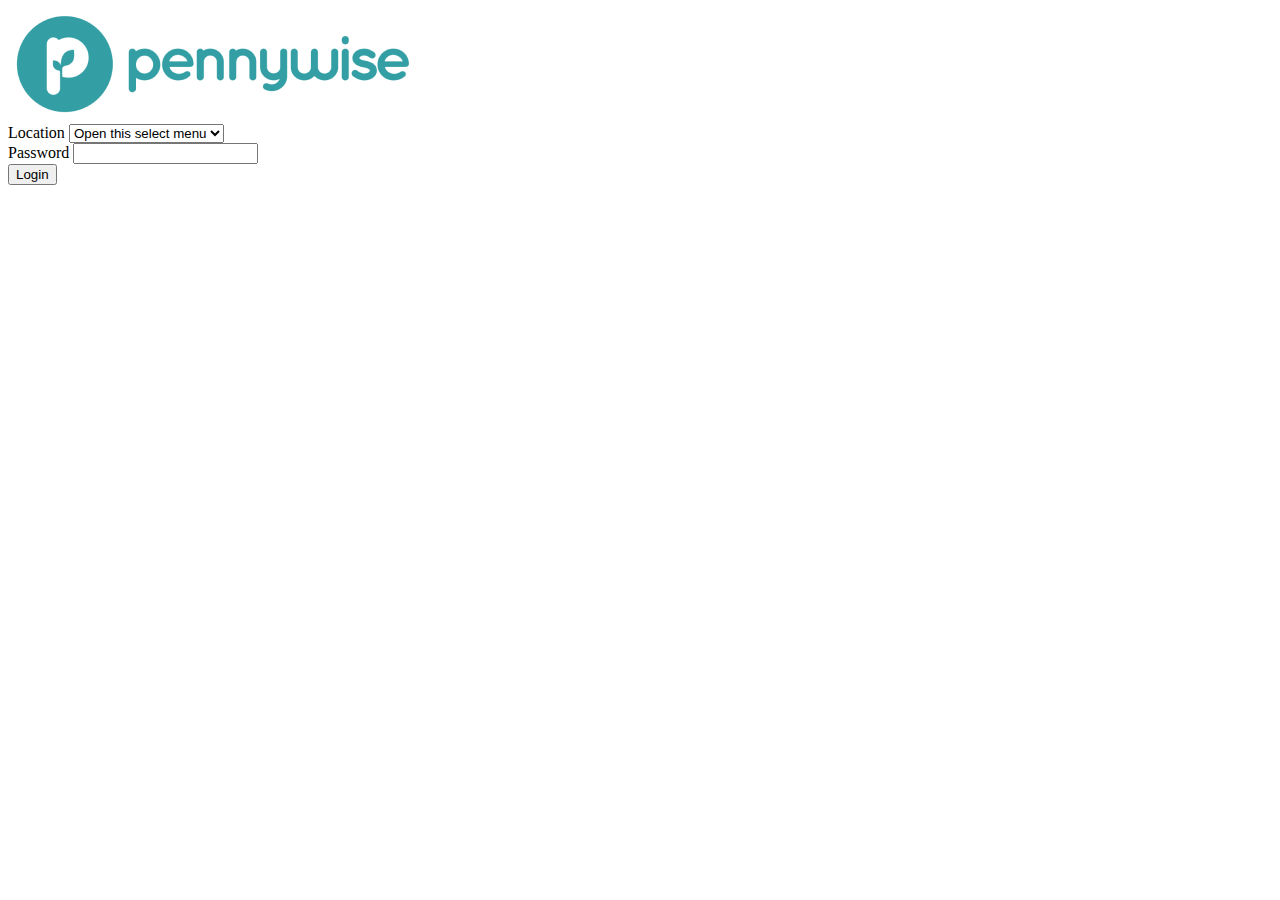
<file: login.html>
<!DOCTYPE html>
<html lang="en">

<head>
    <meta charset="UTF-8">
    <meta name="viewport" content="width=device-width, initial-scale=1.0">

    <link href="./style.css" rel="stylesheet" >
    <link href="https://cdn.jsdelivr.net/npm/bootstrap@5.0.2/dist/css/bootstrap.min.css" rel="stylesheet"
        integrity="sha384-EVSTQN3/azprG1Anm3QDgpJLIm9Nao0Yz1ztcQTwFspd3yD65VohhpuuCOmLASjC" crossorigin="anonymous">
        <title>Document</title>
</head>

<body>
    <section>
        <div class="container">
            <div class="row">
                <div class='col-xl-4 col-lg-6 col-md-10 mx-auto'>
                    <div class='login-form'>
                        <div class='form-main-heading my-3'>
                            <img src="./PW_Logo-Full.png" class='img-fluid' />
                        </div>

                        <form class="text-center">
                            <div class="mb-3 text-start mt-5">
                                <label for="LocationInput" class="form-label">Location</label>
                                <select id="LocationInput" class="form-select" aria-label="Default select example">
                                    <option selected>Open this select menu</option>
                                    <option value="1">One</option>
                                    <option value="2">Two</option>
                                    <option value="3">Three</option>
                                </select>
                            </div>
                            <div class="mb-3 text-start">
                                <label for="PasswordInput" class="form-label">Password</label>
                                <input type="password" class="form-control" id="PasswordInput">
                            </div>
                            
                            <!-- <div class="form-check mt-4 d-flex justify-content-between flex-wrap">
                                <div class='form-checkbox-class'>
                                    <input type="checkbox" class="form-check-input" id="rememberMe"
                                        onChange={handleOnChange} checked={state.rememberMe} />
                                    <label htmlFor="rememberMe" class='rememberMe'>Remember Me</label>
                                </div>
                                <div class='forgot-password-link'>
                                    <a href='forgot-password'>In case you Forgot Password?</a>
                                </div>
                            </div> -->
                            <button type="submit" class="btn log-btn mt-5 mx-auto">Login</button>
                        </form>
                    </div>
                </div>
            </div>
        </div>
    </section>

    <script src="https://cdn.jsdelivr.net/npm/bootstrap@5.0.2/dist/js/bootstrap.bundle.min.js"
        integrity="sha384-MrcW6ZMFYlzcLA8Nl+NtUVF0sA7MsXsP1UyJoMp4YLEuNSfAP+JcXn/tWtIaxVXM"
        crossorigin="anonymous"></script>
</body>

</html>
</file>
<file: style.css>
@import url("https://fonts.googleapis.com/css2?family=Poppins:wght@100;200;300;400;500;600;700;800;900&display=swap");
@import url("https://fonts.googleapis.com/css2?family=Montserrat:wght@100;200;300;400;500;600;700;800;900&family=Poppins:wght@100;200;300;400;500;600;700;800;900&display=swap");
.login_section {
  background-color: #EEF2F6;
  min-height: 100vh;
  display: flex;
  flex-direction: column;
  justify-content: center;
  align-items: center;
  position: relative;
  padding-top: 70px;
}
.login_section .quesgtion_mark {
  position: absolute;
  top: 10px;
  right: 10px;
  height: 40px;
  width: 40px;
  background: #369EA4;
  border-radius: 50%;
  display: flex;
  justify-content: center;
  align-items: center;
  cursor: pointer;
}
.login_section .container .login-form {
  background: #FFF;
  box-shadow: 0px 0px 16px 0px #A1D2D5;
  padding: 80px 40px;
  min-height: 453px;
  color: #369EA4;
  font-feature-settings: "clig" off, "liga" off;
  font-family: Poppins;
  font-size: 14px;
  font-style: normal;
  font-weight: 500;
  line-height: 12px; /* 85.714% */
  letter-spacing: -0.5px;
}
@media screen and (max-width: 575px) {
  .login_section .container .login-form {
    padding: 40px 20px;
  }
}
.login_section .container .login-form .form-main-heading {
  display: flex;
  justify-content: center;
  align-items: center;
}
.login_section .container .login-form form {
  align-items: center;
}
.login_section .container .login-form form input, .login_section .container .login-form form select {
  border-radius: 24px;
  border: none;
  background: #EEF2F6;
  color: #086F76;
  font-feature-settings: "clig" off, "liga" off;
  font-family: Poppins;
  font-size: 14px;
  font-style: normal;
  font-weight: 400;
  line-height: 24px;
}
.login_section .container .login-form form input option, .login_section .container .login-form form select option {
  background: #FBFCFD;
  outline: none;
  border-radius: 12px;
  border: 0px solid transparent;
  color: #369EA4;
  font-feature-settings: "clig" off, "liga" off;
  font-family: Poppins;
  font-size: 14px;
  font-style: normal;
  font-weight: 400;
  line-height: 24px; /* 171.429% */
}
.login_section .container .login-form form input option:hover, .login_section .container .login-form form select option:hover {
  background: #369EA4;
  outline: none;
  border-radius: 12px;
  border: 0px solid transparent;
  color: #FBFCFD;
}
.login_section .container .login-form form input:focus, .login_section .container .login-form form select:focus {
  outline: none;
  box-shadow: none;
}
.login_section .container .login-form form button {
  border-radius: 4px;
  padding: 10px;
  background: #369EA4;
  color: #FFF;
  font-feature-settings: "clig" off, "liga" off;
  font-family: Poppins;
  font-size: 16px;
  font-style: normal;
  font-weight: 400;
  line-height: 24px; /* 150% */
}
.login_section footer {
  margin-top: 100px;
}
.login_section footer .footer_position {
  margin-top: 64px;
}
.login_section footer .footer_container {
  position: absolute;
  bottom: 0;
  left: 0;
  width: 100%;
  color: #339FA4;
  text-align: center;
  font-feature-settings: "clig" off, "liga" off;
  font-family: Montserrat;
  font-style: normal;
  font-weight: 600;
  line-height: 24px; /* 200% */
}
.login_section footer .footer_container h5 {
  font-size: 12px;
}
.login_section footer .footer_container h5 span {
  height: 24px;
  width: 24px;
  border-radius: 50%;
  background: #fff;
  justify-content: center;
  align-items: center;
  margin: 0 8px;
}
.login_section footer .footer_container p {
  font-size: 10px;
}

.dashboard_section {
  background-color: #ffffff;
}
.dashboard_section .custom_container {
  padding: 30px;
  max-width: 1920px;
  min-height: 100vh;
}
@media screen and (max-width: 1366px) {
  .dashboard_section .custom_container {
    padding: 20px;
  }
}
.dashboard_section .custom_container .custom_col_nav {
  border-radius: 24px;
  background: #369EA4;
  min-height: 100vh;
  position: relative;
  box-shadow: 3px 3px 5px 0px #EEF2F6;
}
.dashboard_section .custom_container .custom_col_nav .lgog_div {
  display: flex;
  justify-content: center;
  align-items: center;
  padding: 10px;
}
.dashboard_section .custom_container .custom_col_nav ul {
  list-style: none;
  padding: 20px;
  margin-bottom: 100px;
}
.dashboard_section .custom_container .custom_col_nav ul li {
  padding: 20px 0;
  color: #FFF;
  font-feature-settings: "clig" off, "liga" off;
  font-family: Poppins;
  font-size: 14px;
  font-style: normal;
  font-weight: 400;
  line-height: 12px; /* 85.714% */
  letter-spacing: -0.5px;
  cursor: pointer;
}
.dashboard_section .custom_container .custom_col_nav .footer_nav {
  width: 100%;
  height: 88px;
  position: absolute;
  bottom: 0;
  left: 0;
  flex-shrink: 0;
  border-radius: 24px;
  background: #fff;
}
@media screen and (max-width: 1299px) {
  .dashboard_section .custom_container .custom_col_nav {
    max-width: 90px;
  }
  .dashboard_section .custom_container .custom_col_nav.open {
    max-width: 260px;
    transition: 0.5s all;
  }
  .dashboard_section .custom_container .custom_col_nav.open a svg {
    margin: 0 10px;
  }
  .dashboard_section .custom_container .custom_col_nav.open a span {
    display: contents;
  }
  .dashboard_section .custom_container .custom_col_nav.open .footer_nav_icon {
    margin-top: -28px;
  }
  .dashboard_section .custom_container .custom_col_nav.open .footer_nav_icon .foote_nav_menu {
    display: flex;
  }
  .dashboard_section .custom_container .custom_col_nav .footer_nav_icon {
    margin-top: 10px;
  }
  .dashboard_section .custom_container .custom_col_nav .footer_nav_icon .svg_img {
    padding: 10px;
    border-radius: 50%;
    background: #fff;
    height: 56px;
    width: 56px;
    margin: auto;
  }
  .dashboard_section .custom_container .custom_col_nav .footer_nav_icon .foote_nav_menu {
    display: none;
    justify-content: center;
    align-items: center;
  }
  .dashboard_section .custom_container .custom_col_nav .footer_nav_icon .foote_nav_menu img {
    margin: 10px;
  }
  .dashboard_section .custom_container .custom_col_nav ul li a svg {
    margin: 0;
  }
  .dashboard_section .custom_container .custom_col_nav ul li span {
    display: none;
  }
}
@media screen and (min-width: 1300px) {
  .dashboard_section .custom_container .custom_col_nav {
    max-width: 290px;
  }
  .dashboard_section .custom_container .custom_col_nav ul li a svg {
    margin: 0 10px;
  }
  .dashboard_section .custom_container .custom_col_nav .footer_nav_icon {
    margin-top: -28px;
  }
  .dashboard_section .custom_container .custom_col_nav .footer_nav_icon .svg_img {
    padding: 10px;
    border-radius: 50%;
    background: #fff;
    height: 56px;
    width: 56px;
    margin: auto;
  }
  .dashboard_section .custom_container .custom_col_nav .footer_nav_icon .foote_nav_menu {
    display: flex;
    justify-content: center;
    align-items: center;
  }
  .dashboard_section .custom_container .custom_col_nav .footer_nav_icon .foote_nav_menu img {
    margin: 10px;
  }
}
.dashboard_section .custom_container .custom_col_dashboard img {
  max-height: 24px;
  margin: 10px;
}
.dashboard_section .custom_container .custom_col_dashboard input#search {
  background-image: url("./searchIcon.png");
  background-repeat: no-repeat;
  background-position: 5px;
  text-indent: 20px;
  height: 45px;
  width: 100%;
  max-width: 650px;
  display: flex;
  border-radius: 66px;
  border: 1px solid #369EA4;
  padding: 12px;
  align-items: flex-start;
  gap: 12px;
  align-self: stretch;
  color: #369EA4;
  font-feature-settings: "clig" off, "liga" off;
  font-family: Montserrat;
  font-size: 16px;
  font-style: normal;
  font-weight: 400;
  line-height: 24px; /* 150% */
}
.dashboard_section .custom_container .custom_col_dashboard input#search:focus-visible {
  outline: none;
}
.dashboard_section .custom_container .custom_col_right {
  max-width: 290px;
}
.dashboard_section .custom_container .custom_col_right .welcome_back {
  width: 100%;
  height: 88px;
  flex-shrink: 0;
  display: flex;
  align-items: center;
  justify-content: flex-start;
  border-radius: 24px;
  background: #CDE7E8;
}
.dashboard_section .custom_container .custom_col_right .welcome_back .svg_img {
  padding: 10px;
  border-radius: 50%;
  box-shadow: 0px 0px 16px 0px #A1D2D5;
  margin: 0 10px;
}
.dashboard_section .custom_container .custom_col_right .welcome_back h3 {
  color: #369EA4;
  text-align: center;
  font-feature-settings: "clig" off, "liga" off;
  font-family: Poppins;
  font-size: 16px;
  font-style: normal;
  font-weight: 700;
  line-height: 12px; /* 75% */
  letter-spacing: -0.5px;
}
.dashboard_section .custom_container .custom_col_right .action_to_complete {
  width: 100%;
  flex-shrink: 0;
  border-radius: 24px;
  background: #fff;
}
@media screen and (min-width: 1399px) {
  .dashboard_section .custom_container .custom_col_right .action_to_complete {
    min-height: 400px;
  }
}
.dashboard_section .custom_container .custom_col_right .action_to_complete .top_part {
  border-radius: 24px 24px 0px 0px;
  display: flex;
  align-items: center;
  justify-content: flex-start;
  background: #369EA4;
  padding: 10px;
}
.dashboard_section .custom_container .custom_col_right .action_to_complete .top_part .svg_img {
  padding: 10px;
  border-radius: 50%;
  height: 40px;
  width: 40px;
  background: #fff;
  box-shadow: 0px 0px 16px 0px #A1D2D5;
  margin: 0 10px;
}
.dashboard_section .custom_container .custom_col_right .action_to_complete .top_part h3 {
  color: #EEF2F6;
  font-feature-settings: "clig" off, "liga" off;
  /* Poppins Header */
  font-family: Poppins;
  font-size: 16px;
  font-style: normal;
  font-weight: 500;
  line-height: 12px; /* 75% */
  letter-spacing: -0.5px;
}/*# sourceMappingURL=style.css.map */
</file>
